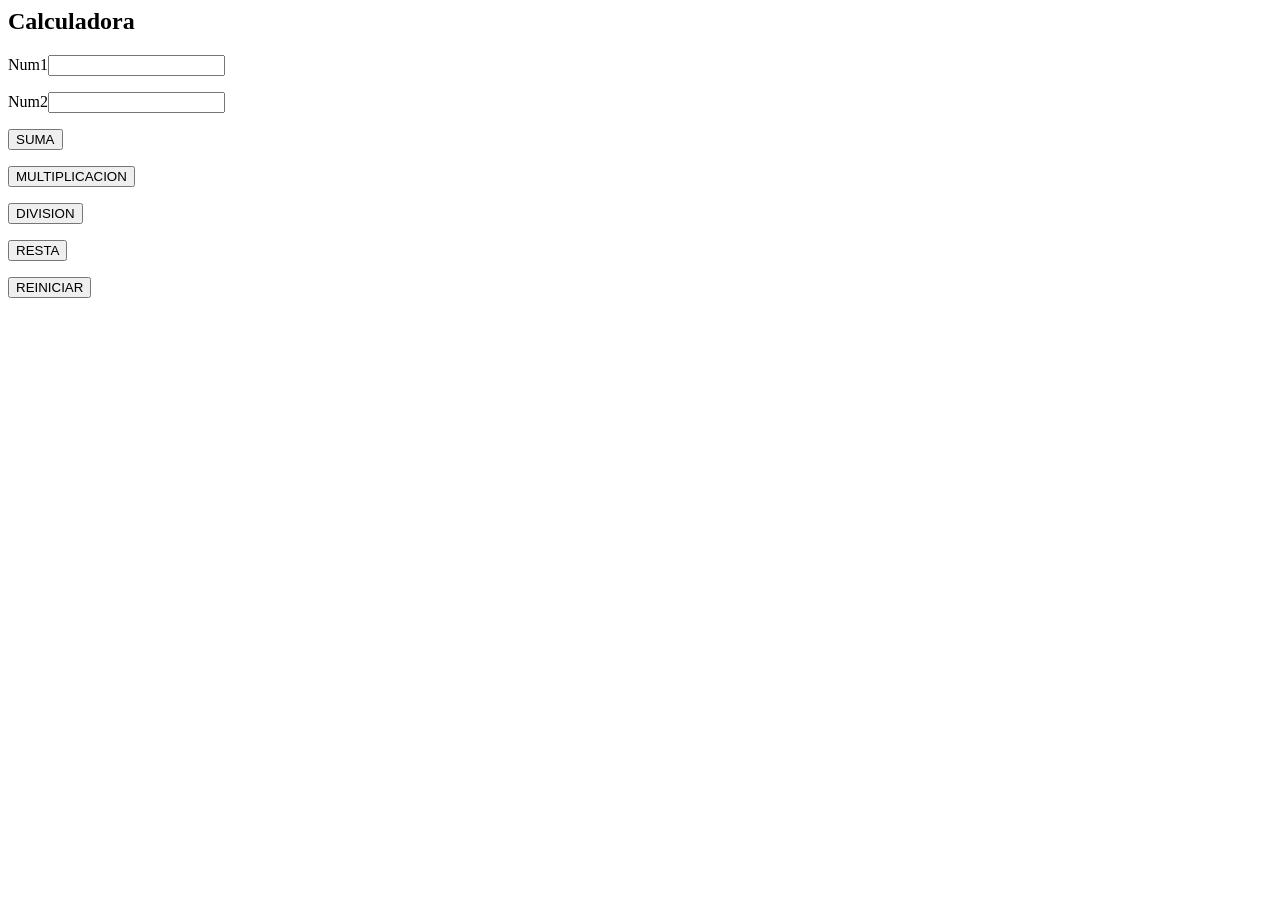
<file: clase1.html>
<html>
<body>
<script src="clase1.js"></script>
<p>Num1<input type ="text" id = "num1"></p>
<p>Num2<input type ="text" id = "num2"></p>
<p id ="suma"></p>
<p id ="multiplicar"></p>
<p id ="division"></p>
<p id ="resta"></p>
<p><button type="button" onclick="suma()">SUMA</button></p>
<p><button type="button" onclick="multiplicar()">MULTIPLICACION</button></p>
<p><button type="button" onclick="division()">DIVISION</button></p>
<p><button type="button" onclick="resta()">RESTA</button></p>
<p><button type="button" onclick="reiniciar()">REINICIAR</button></p>
</body>
</html>
</file>
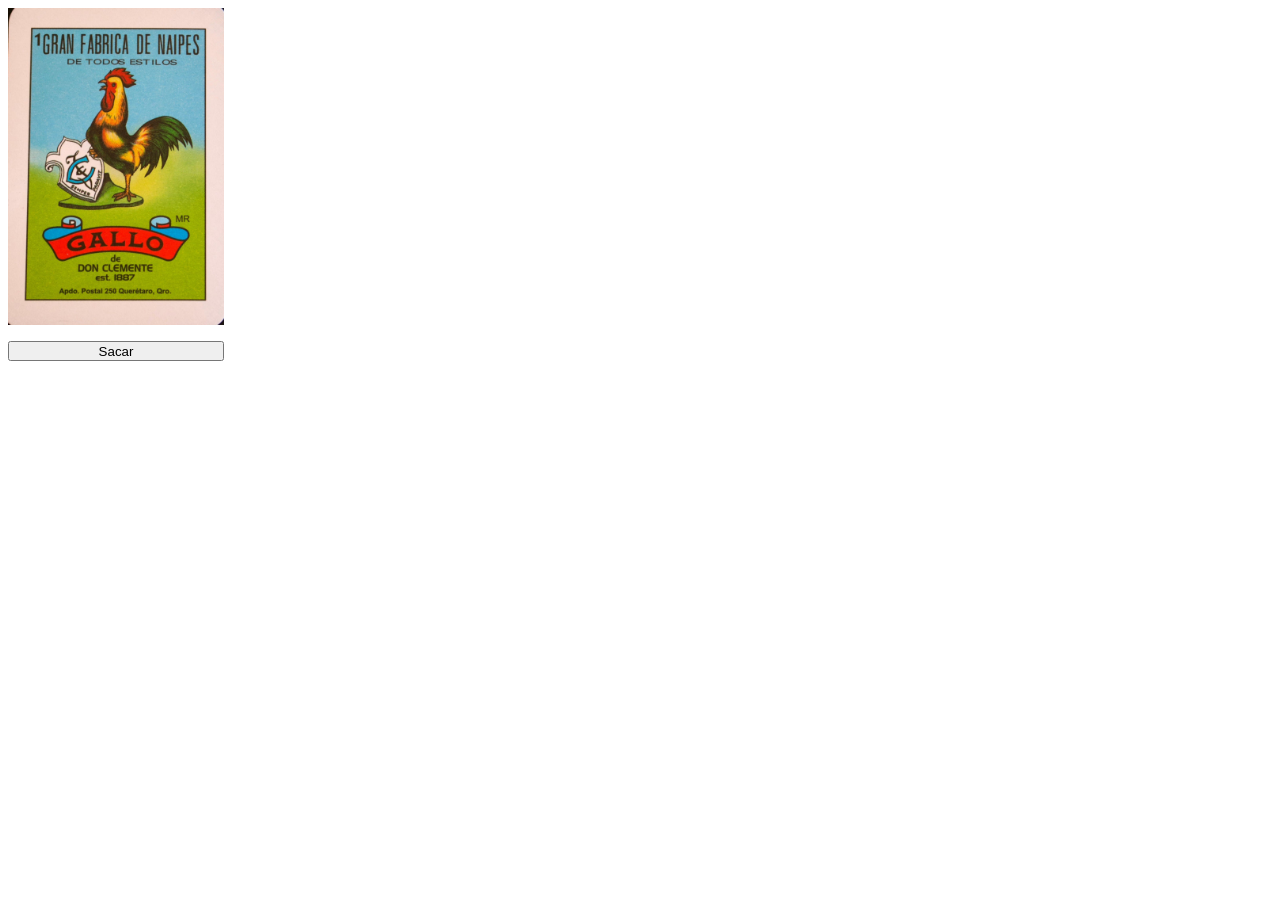
<file: loteria.html>
<html>
    <head>
        <script src="loteria.js"></script>
        <link rel="stylesheet" href="loteria.css">
    </head>
    <!--es un evento de carga de body, que cuando carga se ejecute la función-->
    <body onload="cargaarreglos()">
        <img src="loteria_1.jpg" id="carta">
        <p><button type="button" onclick="sacar()">Sacar</button></p>
    </body>
</html>
</file>
<file: loteria.css>
#carta 
{
    width: 216px;
    height: 317px;
    
}
button 
{
    width: 216px;
    height: 20px;
    
}
</file>
